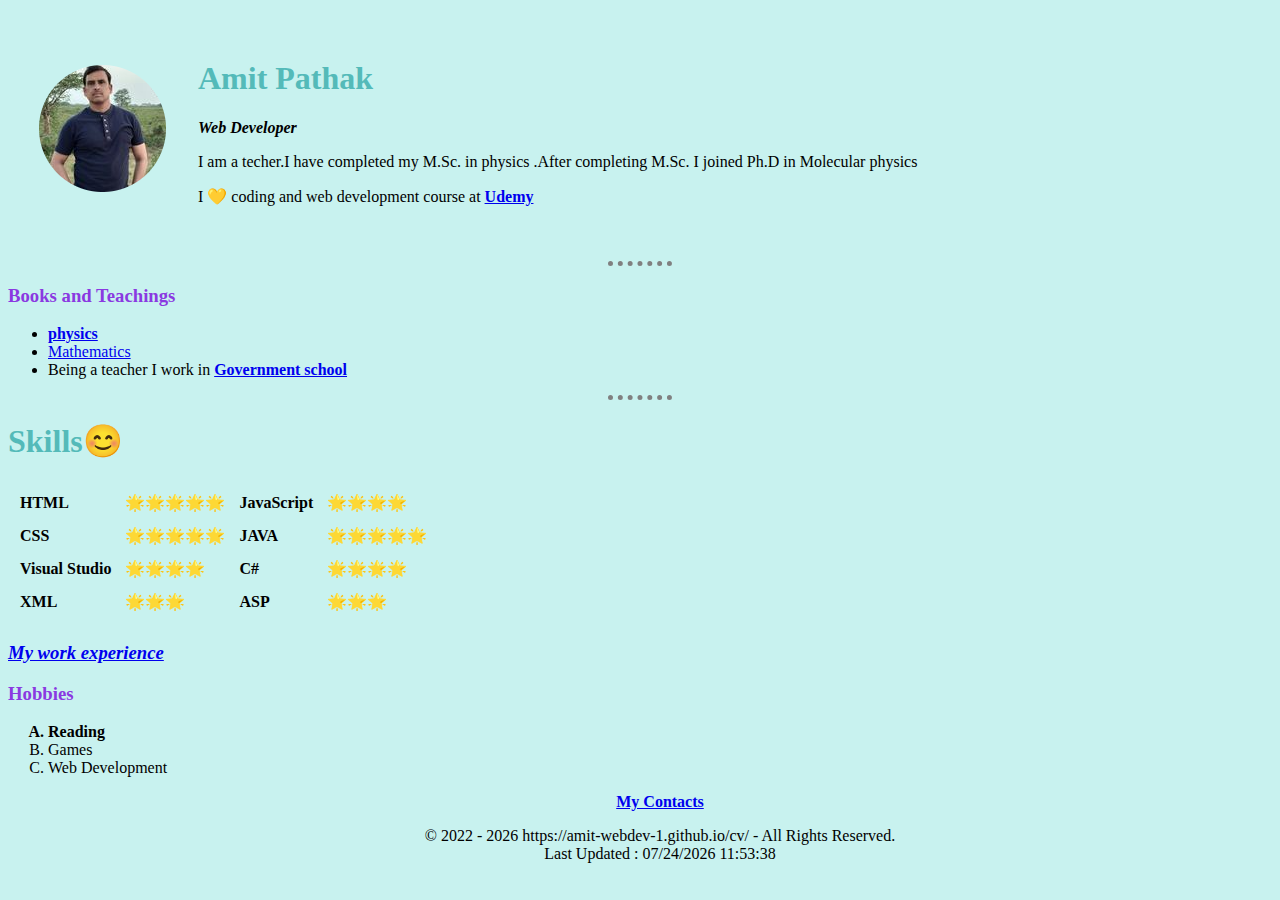
<file: index.html>
<!DOCTYPE html>
<html lang="en" dir="ltr">

<head>
  <meta charset="utf-8">
  <meta name="description" content="Amit Pathak's personal website">
  <meta name="view port" content="width=device-width,initial-scale=1.0">
  <title>😂Amit's personal site</title>
<link rel="stylesheet" href="styles.css">
</head>

<body>
  <table cellspacing="30">
    <tr>
      <td><img src="amit.png" alt="Amit's profile picture"></td>
      <td>
        <p>
        <h1>Amit Pathak</h1>
        <p>
          <em><strong>Web Developer</strong></em>
        </p>
        <p>I am a techer.I have completed my M.Sc. in physics .After completing M.Sc. I joined Ph.D in Molecular physics</p>
        <p>I 💛 coding and web development course at <strong><a href="http://wwww.udemy.com">Udemy</a></strong></p>
      </td>
    </tr>
  </table>
  <hr>
  <h3>Books and Teachings</h3>
  <ul>
    <li><strong><a href=" http://www.iop.org/">physics</strong></a></li>
    <li><strong></strong><a href="https://www.khanacademy.org/math">Mathematics</strong></a></li>
    <li>Being a teacher I work in<strong> <a href="http://wwww.upbasiceduboard.gov.in
"> Government school<strong></a></li>
  </ul>
  <hr>
  <p>
  <h1>
    Skills😊
  </h1>
  </p>
  <p>


  <table cellspacing="10" cellpadding="2">

    <tr>
      <td>HTML</td>
      <td>🌟🌟🌟🌟🌟</td>
      <td>JavaScript</td>
      <td>🌟🌟🌟🌟</td>
    </tr>
    <tr>
      <td>CSS</td>
      <td>🌟🌟🌟🌟🌟</td>
      <td>JAVA</td>
      <td>🌟🌟🌟🌟🌟</td>
    </tr>
    <tr>
      <td>Visual Studio</td>
      <td>🌟🌟🌟🌟</td>
      <td>C#</td>
      <td>🌟🌟🌟🌟</td>
    </tr>
    <tr>
      <td>XML</td>
      <td>🌟🌟🌟</td>
      <td>ASP</td>
      <td>🌟🌟🌟</td>
    </tr>
  </table>


  </p>
  <h3><em><a href="experience.html">My work experience</a></em></h3>
  <h3>Hobbies</h3>

  <ol type="A" style="font-weight: normal;">
    <li style="font-weight: bold;"> Reading</li>
    <li>Games</li>
    <li>Web Development</li>

    <p>

      <center>
        <strong><a href="contact.html">My Contacts</a></strong>
      </center>
    </p>
    <div class="copyright" align="center">
      <script>
        document.write('&copy;' );
        document.write(' 2022 - ');
        document.write(new Date().getFullYear());
        document.write(' https://amit-webdev-1.github.io/cv/ - All Rights Reserved.');
        document.write('<br/>Last Updated : ');
        document.write(document.lastModified);
      </script>
    </div>


</body>

</html>
</file>
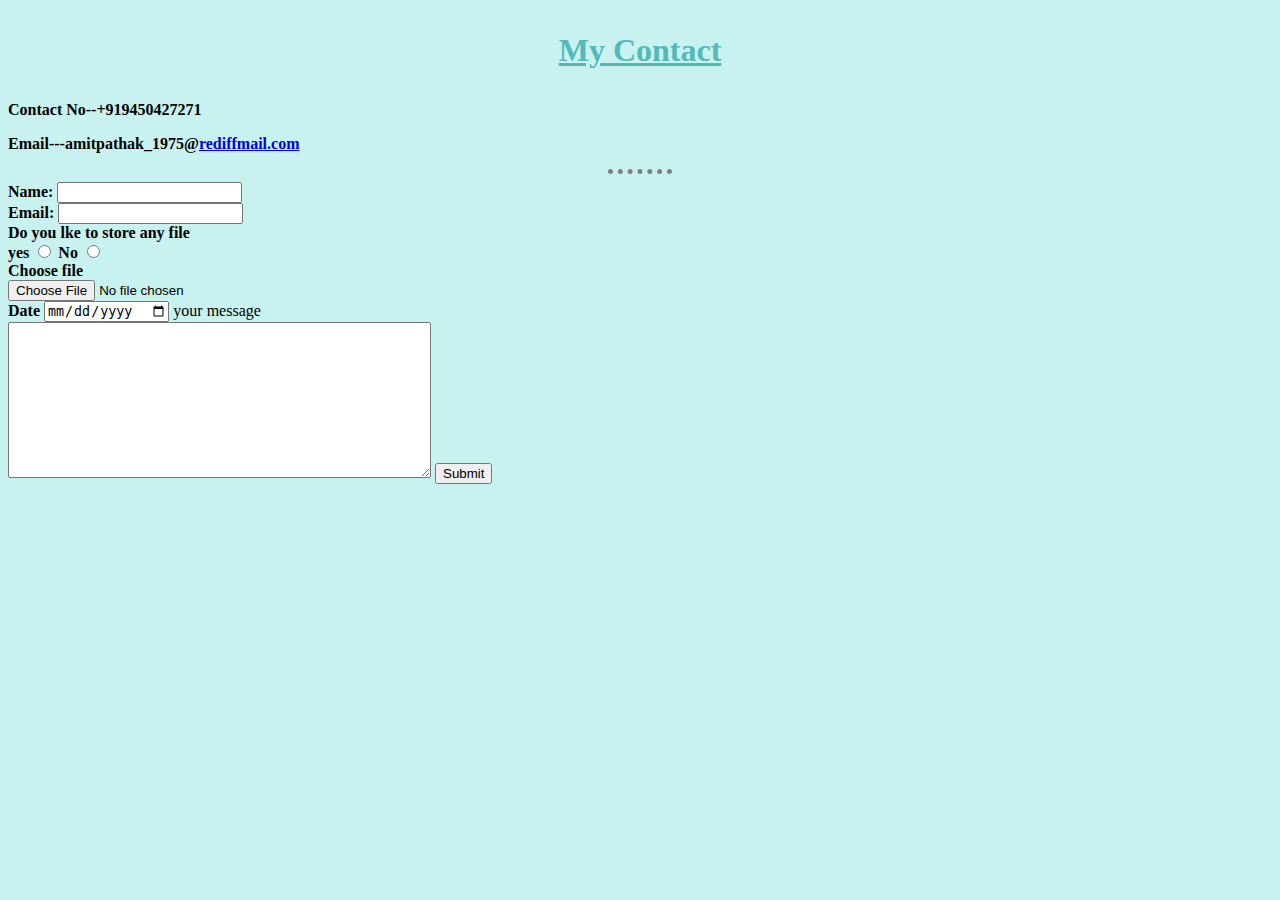
<file: contact.html>
<!DOCTYPE html>
<html lang="en" dir="ltr">

<head>
  <meta charset="utf-8">
  <title>My Contacts</title>
  <link rel="stylesheet" href="styles.css">
</head>

<body>
  <h1>
    <p align="center">
      <u> My Contact</u>
    </p>
  </h1>
  <Strong> Contact No--+919450427271</Strong>
  <p>

    <strong> Email---amitpathak_1975@<a href="https://f4mail.rediff.com/">rediffmail.com</a></strong>
  </p>
  <hr>
  <form action="mailto:utkrishtpathakamit@gmail.com" method="post" enctype="text/plain">


    <strong><label for="">Name:</label>
      <input type="text" name="My name" value="">
      <br>
      <label for="">Email:</label>
      <input type="email" name="My email" value=""><br>
      Do you lke to store any file <br>

      <label for="">yes</label>
      <input type="radio" name="" value="">
      <label for="">No</label>
      <input type="radio" name="" value=""><br>
      <label for="">Choose file</label><br>
      <input type="file" name="" value=""><br>
      <label for="">Date</label>
      <input type="date" name="" value="">
    </strong>
    your message <br>
    <textarea name="My message" rows="10" cols="50"></textarea>
    <input type="submit" name="" value="Submit">
  </form>
</body>

</html>
</file>
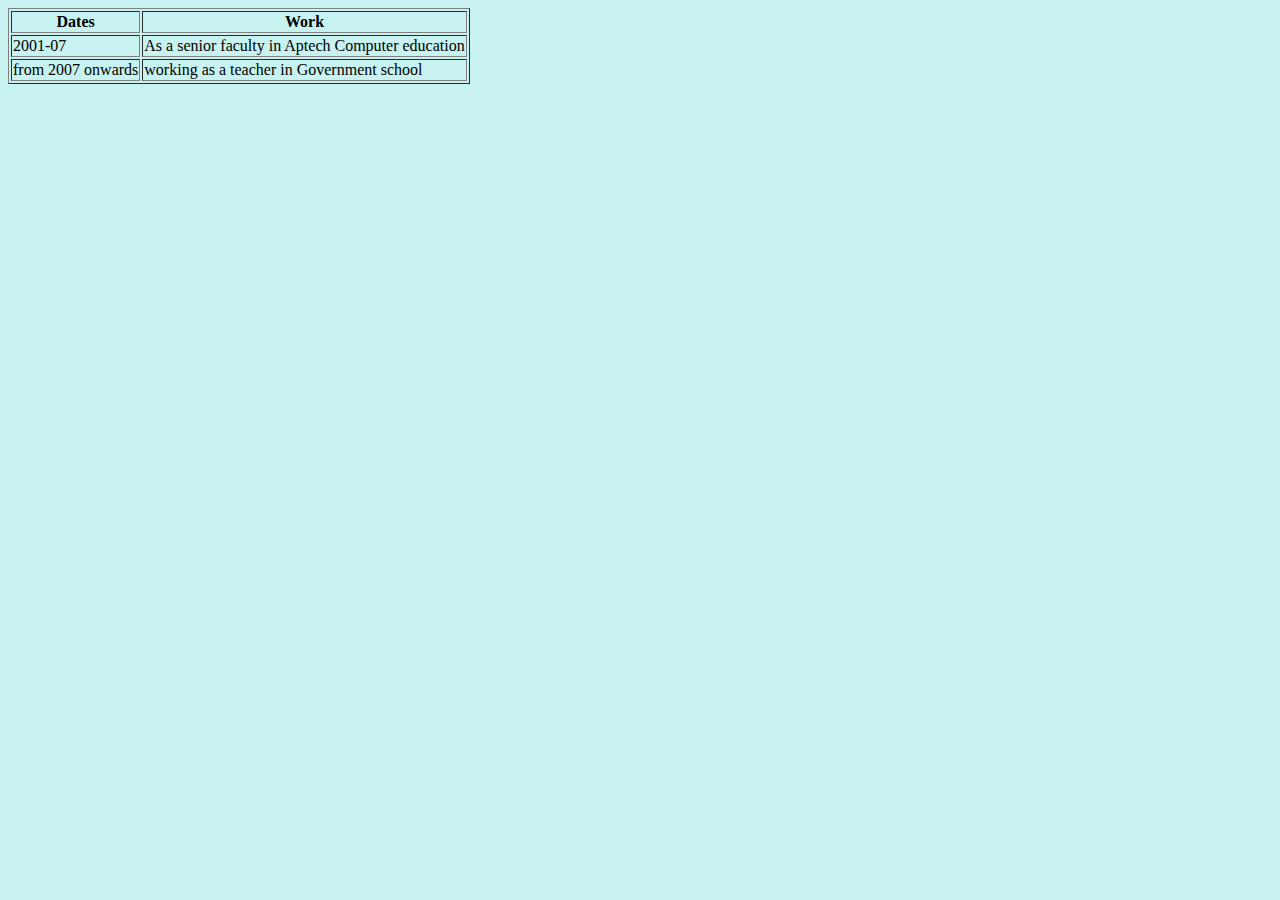
<file: experience.html>
<!DOCTYPE html>
<html lang="en" dir="ltr">

<head>
  <meta charset="utf-8">
  <title>My work experience</title>
  <link rel="stylesheet" href="styles.css">
</head>

<body>
  <table border="1">
    <thead>
      <th>
        Dates
        </th>
        <th>Work</th>
    </thead>
    <tr>
      <td>2001-07 </td>
      <td>As a senior faculty in Aptech Computer education</td>
    </tr>
    <tr>
      <td>from 2007 onwards</td>
      <td>        working as a teacher in Government school</td>


    </tr>
  </table>
</body>

</html>
</file>
<file: styles.css>
body
  {
  background-color: #C8F2EF;
  }

    hr {
      border-style: none;
      border-top-style: dotted;
      border-color: grey;
      border-width: thick;
      width: 5%;
      }
h1
{
  color: #54BAB9;
}
h3
{
  color: #8A39E1;
}
</file>
